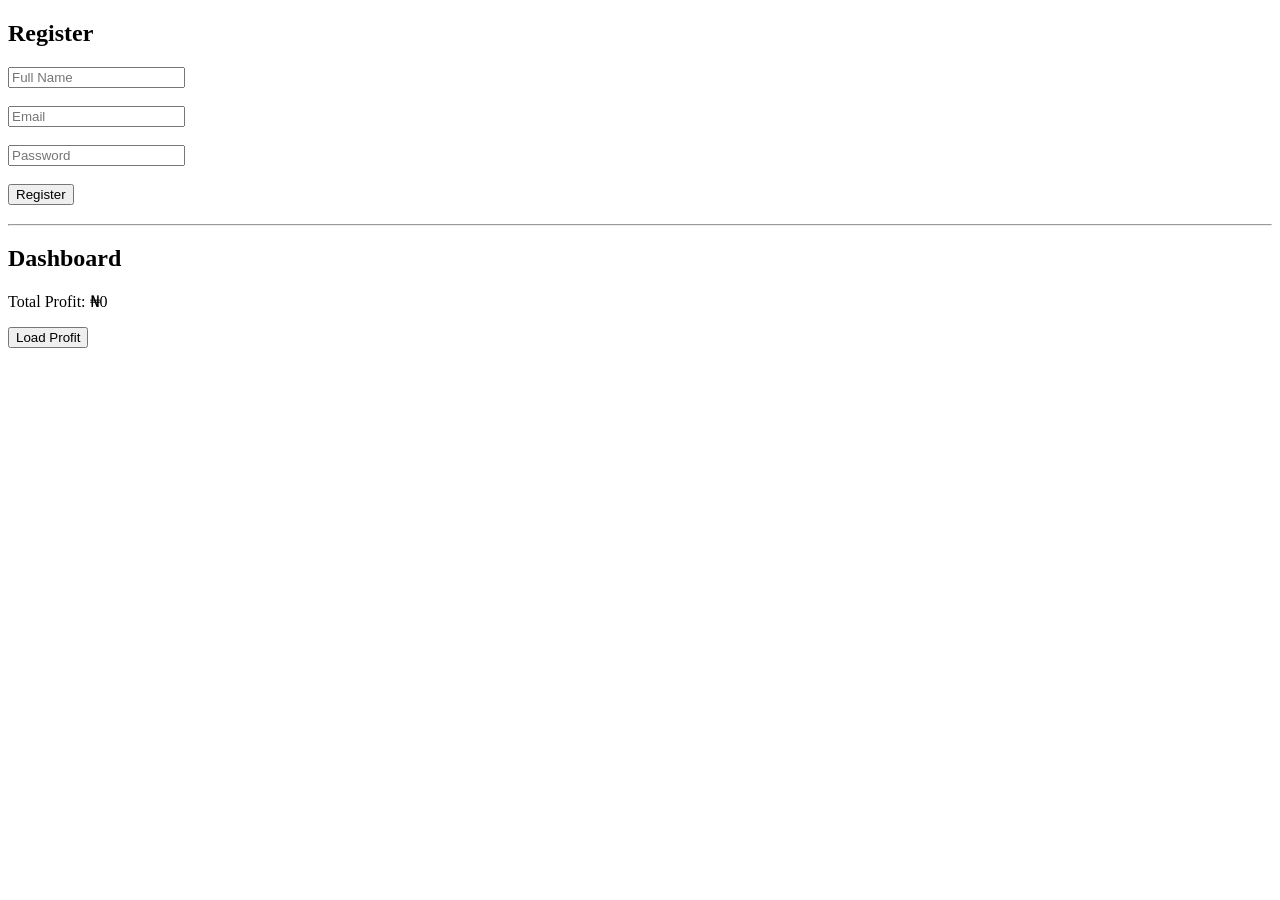
<file: index.html>
<!DOCTYPE html>
<html>
<head>
    <title>BS Investment</title>
</head>
<body>

    <h2>Register</h2>

    <form id="registerForm">
        <input type="text" id="name" placeholder="Full Name" required><br><br>
        <input type="email" id="email" placeholder="Email" required><br><br>
        <input type="password" id="password" placeholder="Password" required><br><br>

        <button type="submit">Register</button>
    </form>

    <h3 id="message"></h3>

    <hr>

    <h2>Dashboard</h2>
    <p>Total Profit: ₦<span id="profit">0</span></p>

    <button onclick="loadProfit()">Load Profit</button>

    <script src="script.js"></script>

</body>
</html>
</file>
